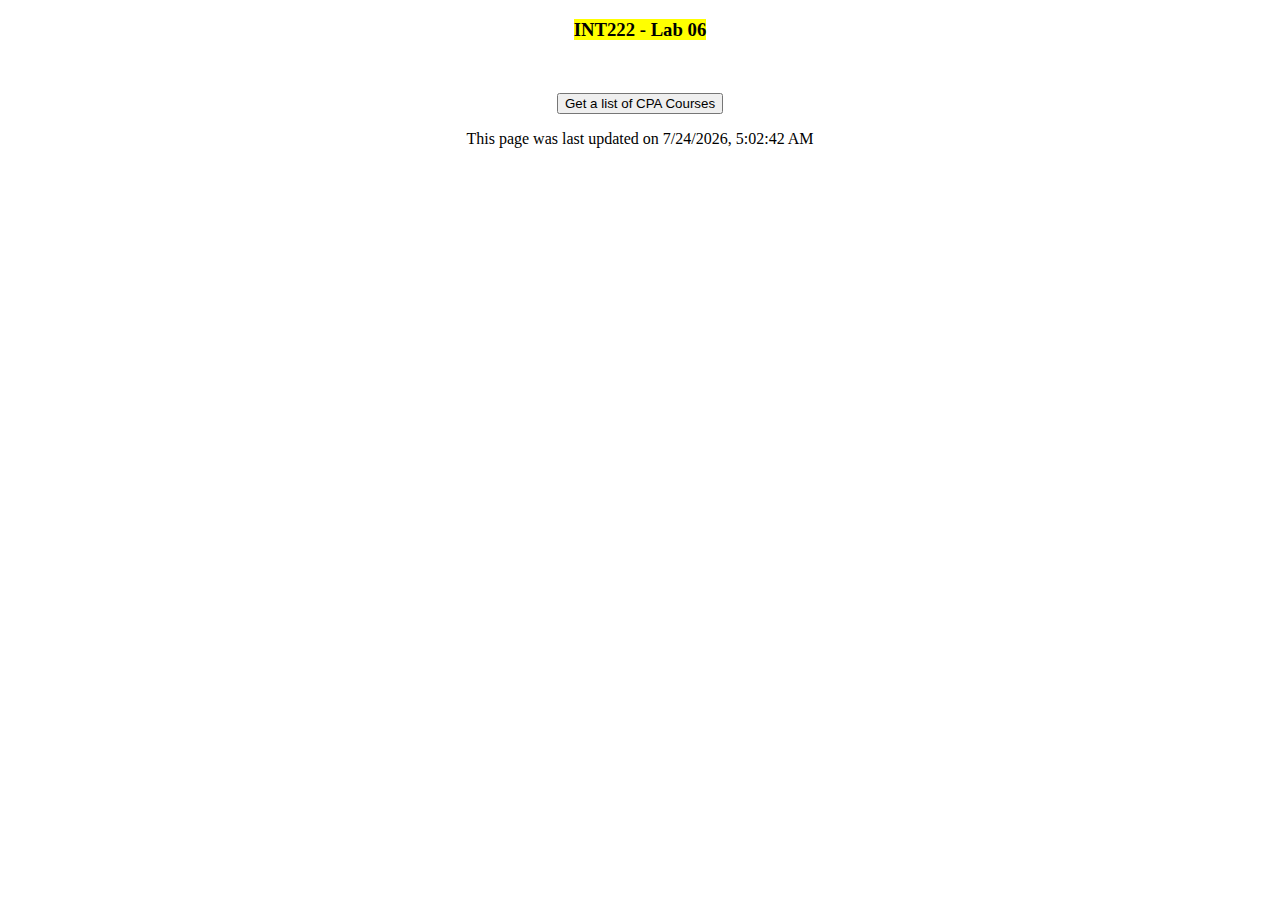
<file: lab06.html>
<!DOCTYPE html>
<html lang="en">
  <head>
    <meta charset="UTF-8" />
    <title>Lab06 - INT222</title>
    <script src="lab06.js" type="text/javascript"></script> 
    <style>   
      .lab06 {width:700px; margin:auto; text-align:center;}
      .table-1 {width:600px; margin:auto; border:2px solid;}
      .table-1 td {border:1px solid; text-align:center;}
      .table-1 tr:nth-child(odd)  {background: #cccccc;}
      .table-1 tr:nth-child(even) {background: #ffffff;}
      .table-1 th {background: #00ff00;border:1px solid;}
    </style>
  </head>
  <body>
    <div class="lab06">
      <h3><mark>INT222 - Lab 06</mark></h3>
      <div id="data">
        <br />
        <p><button title="ajaxButton" onclick="makeRequest();">Get a list of CPA Courses</button></p>
      </div>
      <footer>
        <script type="text/javascript">
        
          var dt=new Date(document.lastModified);   // Get document last modified date
          document.write('This page was last updated on '+dt.toLocaleString()) 
        
        </script>
      </footer>
    </div>
  </body>
</html>
</file>
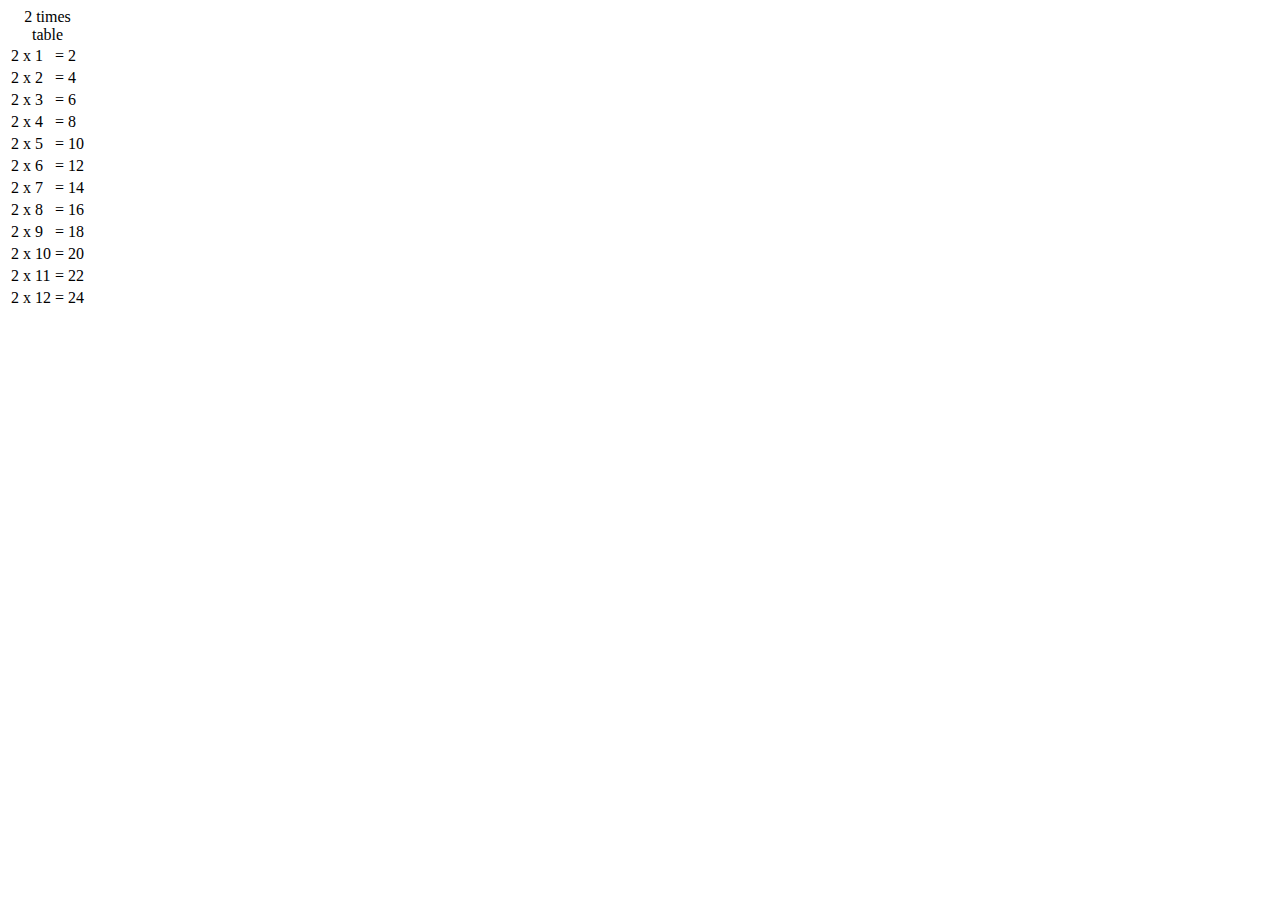
<file: practice.html>
<!DOCTYPE html>
<html lang="en">
  <head>
   <meta charset="UTF-8" />
   <title>INT222</title>
 </head>
 <body>
  <script>
    var ident=1;
    document.write("<table>");
    document.write(" <caption>2 times table</caption>");
    while (ident <= 12) {
        document.write(" <tr>");
        document.write("  <td>2</td>");
        document.write("  <td>x</td>");
        document.write("  <td>" + ident   + "</td>");
        document.write("  <td>=</td>");
        document.write("  <td>" + 2*ident + "</td>");
        document.write(" </tr>");
        ident++;
    }
    document.write("</table>");
  </script>
 </body>
</html>
</file>
